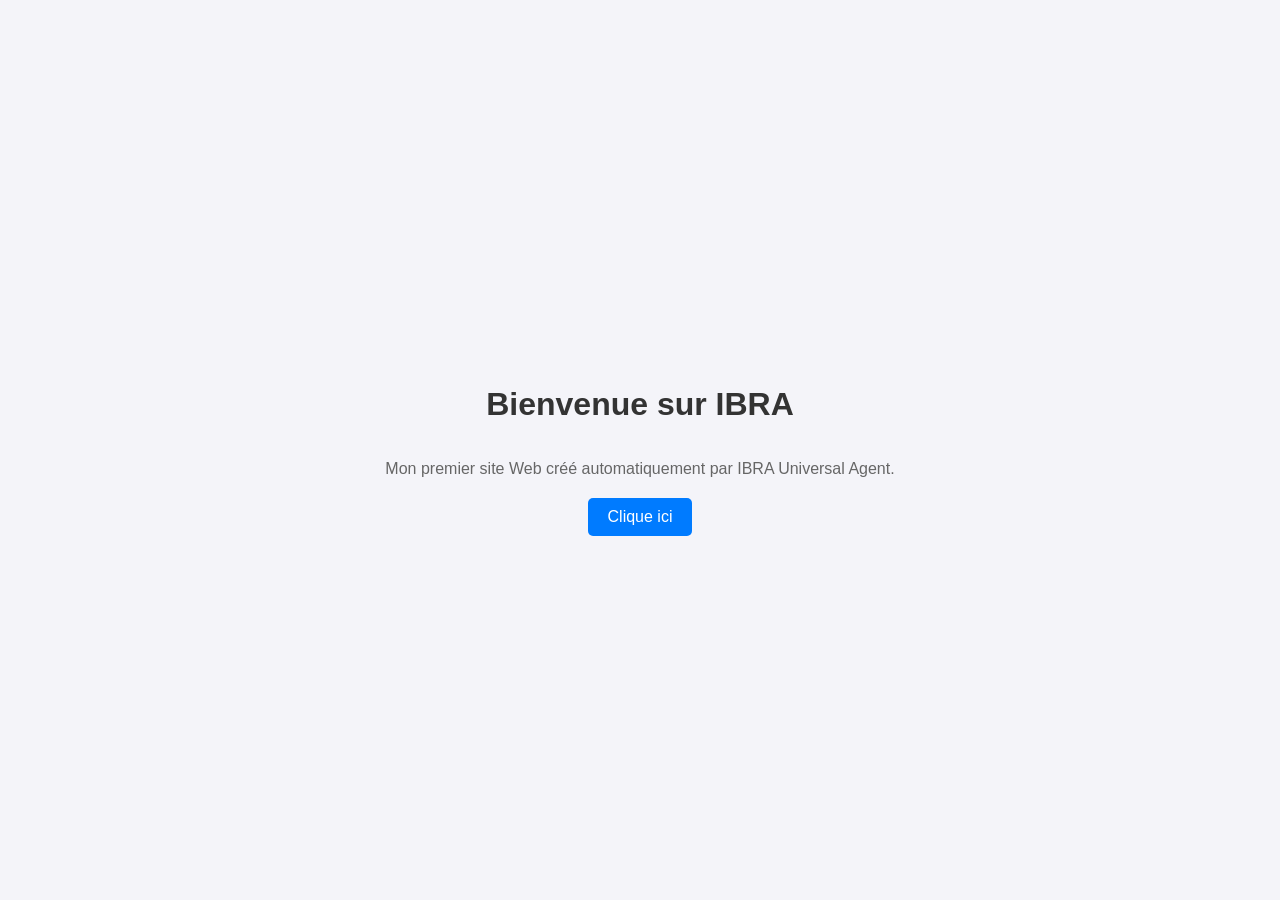
<file: index.html>
<!DOCTYPE html>
<html lang="fr">
<head>
    <meta charset="UTF-8">
    <meta name="viewport" content="width=device-width, initial-scale=1.0">
    <title>Bienvenue sur IBRA</title>
    <link rel="stylesheet" href="style.css">
</head>
<body>
    <h1>Bienvenue sur IBRA</h1>
    <p>Mon premier site Web créé automatiquement par IBRA Universal Agent.</p>
    <button id="actionButton">Clique ici</button>
    <script src="script.js"></script>
</body>
</html>
</file>
<file: style.css>
body {
    font-family: Arial, sans-serif;
    margin: 0;
    padding: 0;
    display: flex;
    flex-direction: column;
    align-items: center;
    justify-content: center;
    height: 100vh;
    background-color: #f4f4f9;
}

h1 {
    color: #333;
}

p {
    color: #666;
    margin-bottom: 20px;
}

button {
    padding: 10px 20px;
    font-size: 16px;
    color: #fff;
    background-color: #007bff;
    border: none;
    border-radius: 5px;
    cursor: pointer;
    transition: background-color 0.3s;
}

button:hover {
    background-color: #0056b3;
}
</file>
